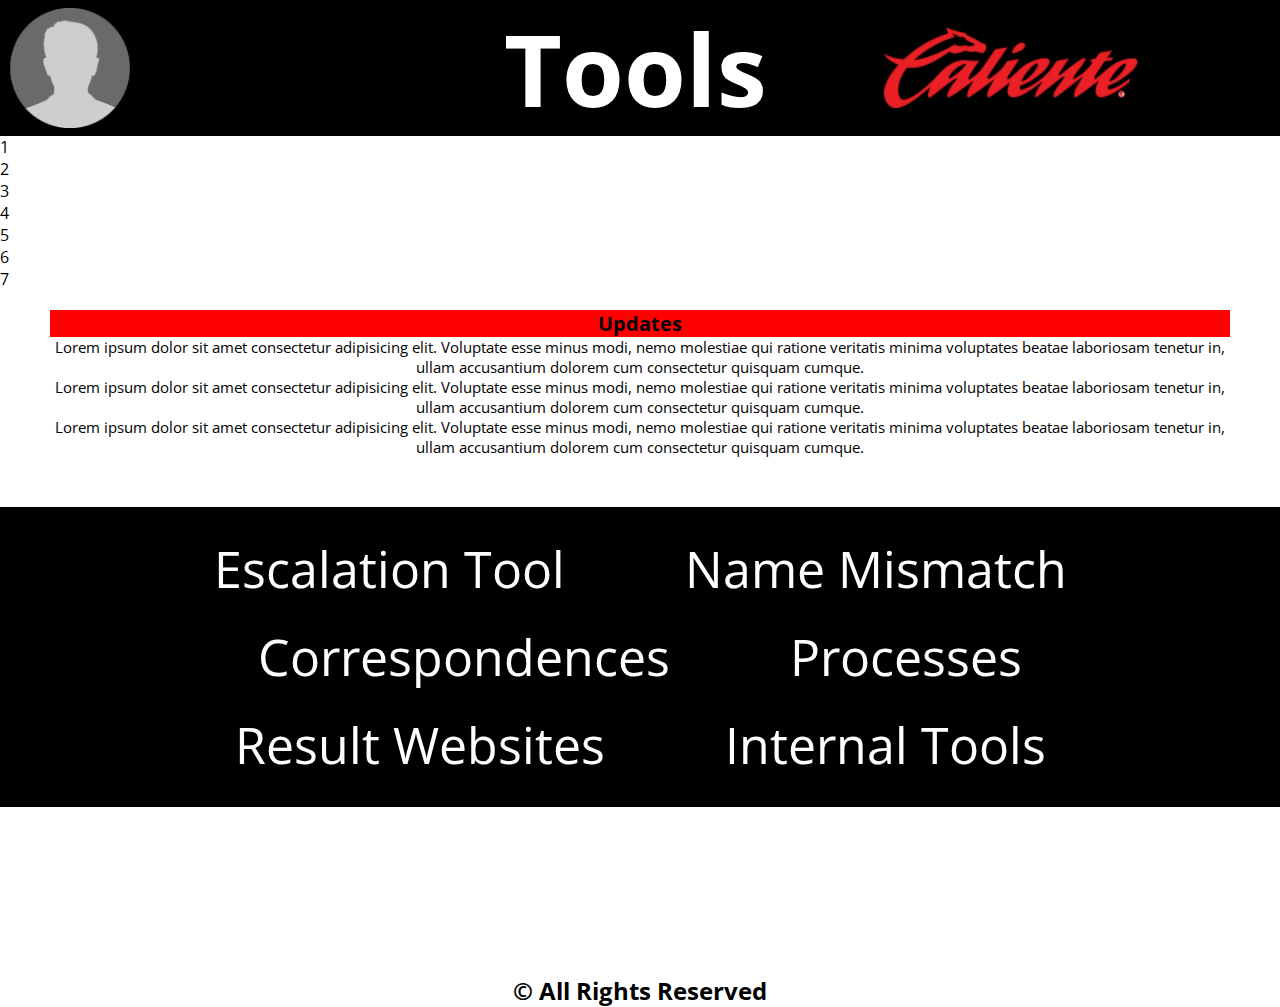
<file: index.html>
<!DOCTYPE html>
<html lang="en">

<head>
    <meta charset="UTF-8">
    <meta http-equiv="X-UA-Compatible" content="IE=edge">
    <meta name="viewport" content="width=device-width, initial-scale=1.0">
    <!-- Link a css -->
    <link rel="stylesheet" href="css/style.css">
    <title>Tools</title>
</head>

<body>
    <header>

        <img src="./img/pngkit_placeholder-png_3499601.png" alt="" class="profile">
        <h1>
            Tools
        </h1>
        <img src="./img/desktop_header_logo.png" alt="" class="logo">

    </header>

    <section>
        <div>1</div>
        <div>2</div>
        <div>3</div>
        <div>4</div>
        <div>5</div>
        <div>6</div>
        <div>7</div>
    </section>

    <main>
        <section class="news">
            <div>
                <p class="updatesTitle">Updates</p>


                <p> Lorem ipsum dolor sit amet consectetur adipisicing elit. Voluptate esse minus modi, nemo molestiae
                    qui ratione veritatis minima voluptates beatae laboriosam tenetur in, ullam accusantium dolorem cum
                    consectetur quisquam cumque.</p>
                <p> Lorem ipsum dolor sit amet consectetur adipisicing elit. Voluptate esse minus modi, nemo molestiae
                    qui ratione veritatis minima voluptates beatae laboriosam tenetur in, ullam accusantium dolorem cum
                    consectetur quisquam cumque.</p>
                <p> Lorem ipsum dolor sit amet consectetur adipisicing elit. Voluptate esse minus modi, nemo molestiae
                    qui ratione veritatis minima voluptates beatae laboriosam tenetur in, ullam accusantium dolorem cum
                    consectetur quisquam cumque.</p>
            </div>
        </section>
        <nav>
            <ul class="menuUno">
                <li><a href="./pages/escalationtool.html"> Escalation Tool </a></li>
                <li><a href="./pages/namemismatch.html"> Name Mismatch </a></li>
                <li><a href="./pages/correspondences.html"> Correspondences</a></li>

                <li><a href="./pages/processes.html"> Processes </a></li>
                <li><a href="./pages/resultwebsites.html"> Result Websites </a></li>
                <li><a href="./pages/internaltools.html"> Internal Tools </a></li>
            </ul>
        </nav>    


            <footer>
                <h2 class="copy">
                    &copy; All Rights Reserved
                </h2>
            </footer>

</body>

</html>
</file>
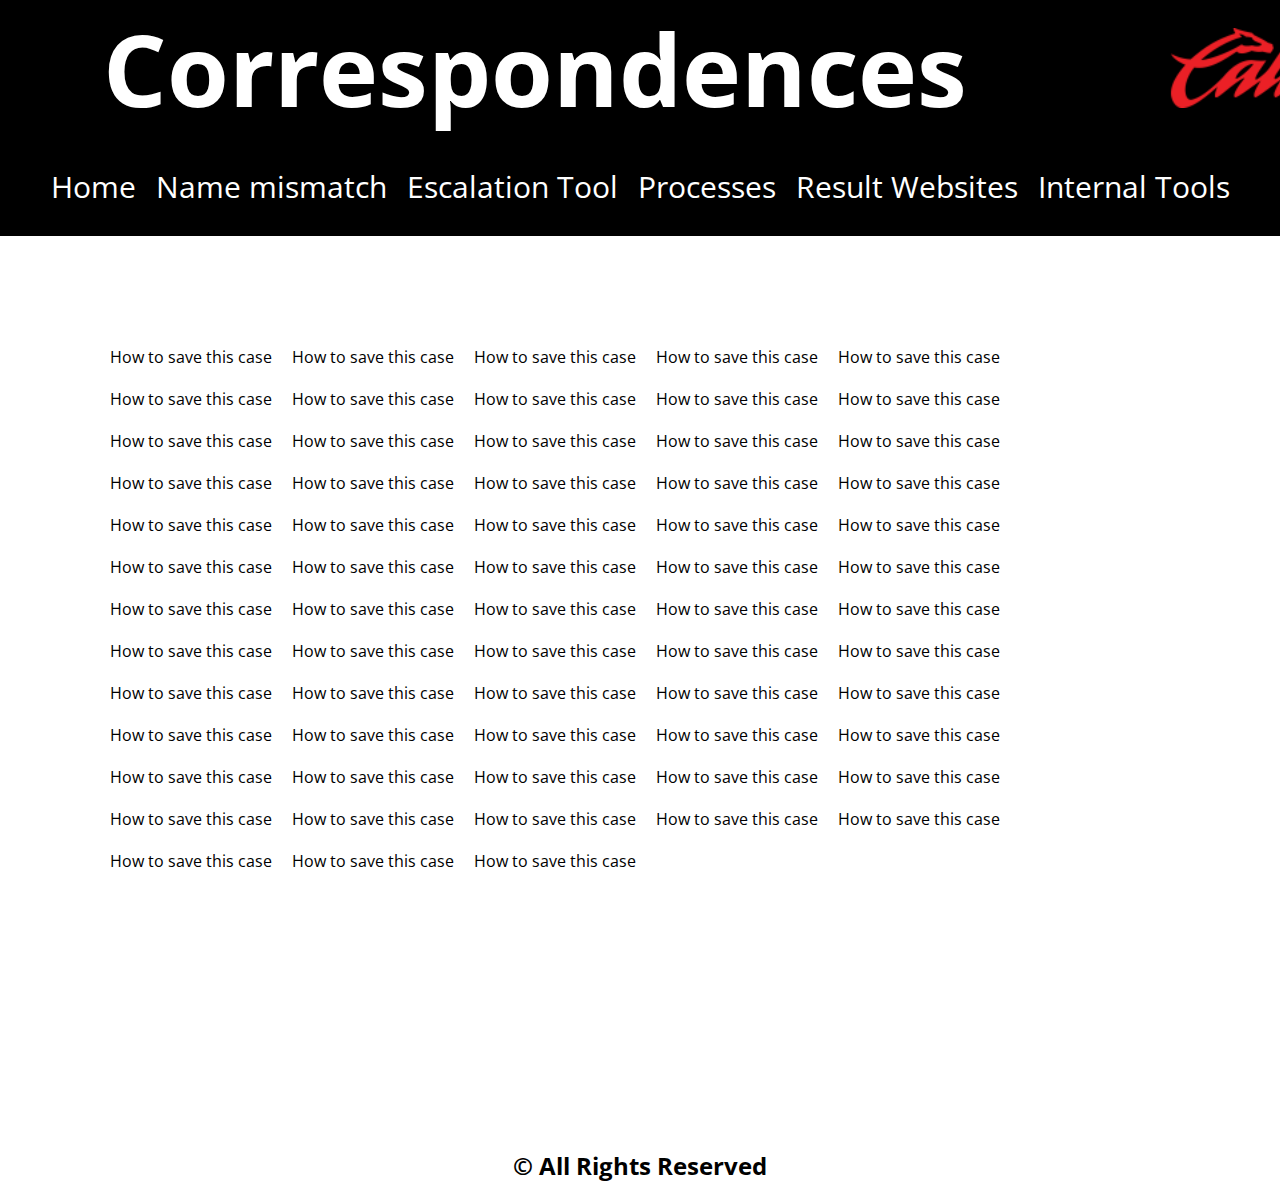
<file: pages/correspondences.html>
<!DOCTYPE html>
<html lang="en">

<head>
    <meta charset="UTF-8">
    <meta http-equiv="X-UA-Compatible" content="IE=edge">
    <meta name="viewport" content="width=device-width, initial-scale=1.0">
    <!-- Link cc -->
    <link rel="stylesheet" href="../css/style.css">
    <title> Correspondences </title>
</head>

<body>
    <header class="encabezadoPC">
        <div class="tituloPC"><img src="../img/pngkit_placeholder-png_3499601.png" alt="" class="profilePC">
            <h1 class="PC"> Correspondences </h1>
            <img src="../img/desktop_header_logo.png" alt="" class="logoPC">
        </div>
        <nav class="navPC">
            <ul class="menuPC">
                <li><a href="../index.html"> Home </a></li>
                <li><a href="namemismatch.html"> Name mismatch </a></li>
                <li><a href="escalationtool.html"> Escalation Tool </a></li>
                <li><a href="processes.html"> Processes </a></li>
                <li><a href="resultwebsites.html"> Result Websites </a></li>
                <li><a href="internaltools.html"> Internal Tools </a></li>
            </ul>
        </nav>
    </header>

    <main>
        <ul class="savePC">
            <li> How to save this case </li>
            <li> How to save this case </li>
            <li> How to save this case </li>
            <li> How to save this case </li>
            <li> How to save this case </li>
            <li> How to save this case </li>
            <li> How to save this case </li>
            <li> How to save this case </li>
            <li> How to save this case </li>
            <li> How to save this case </li>
            <li> How to save this case </li>
            <li> How to save this case </li>
            <li> How to save this case </li>
            <li> How to save this case </li>
            <li> How to save this case </li>
            <li> How to save this case </li>
            <li> How to save this case </li>
            <li> How to save this case </li>
            <li> How to save this case </li>
            <li> How to save this case </li>
            <li> How to save this case </li>
            <li> How to save this case </li>
            <li> How to save this case </li>
            <li> How to save this case </li>
            <li> How to save this case </li>
            <li> How to save this case </li>
            <li> How to save this case </li>
            <li> How to save this case </li>
            <li> How to save this case </li>
            <li> How to save this case </li>
            <li> How to save this case </li>
            <li> How to save this case </li>
            <li> How to save this case </li>
            <li> How to save this case </li>
            <li> How to save this case </li>
            <li> How to save this case </li>
            <li> How to save this case </li>
            <li> How to save this case </li>
            <li> How to save this case </li>
            <li> How to save this case </li>
            <li> How to save this case </li>
            <li> How to save this case </li>
            <li> How to save this case </li>
            <li> How to save this case </li>
            <li> How to save this case </li>
            <li> How to save this case </li>
            <li> How to save this case </li>
            <li> How to save this case </li>
            <li> How to save this case </li>
            <li> How to save this case </li>
            <li> How to save this case </li>
            <li> How to save this case </li>
            <li> How to save this case </li>
            <li> How to save this case </li>
            <li> How to save this case </li>
            <li> How to save this case </li>
            <li> How to save this case </li>
            <li> How to save this case </li>
            <li> How to save this case </li>
            <li> How to save this case </li>
            <li> How to save this case </li>
            <li> How to save this case </li>
            <li> How to save this case </li>
        </ul>
    </main>
    <footer>
        <h2>
            &copy; All Rights Reserved
        </h2>
    </footer>

</body>

</html>
</file>
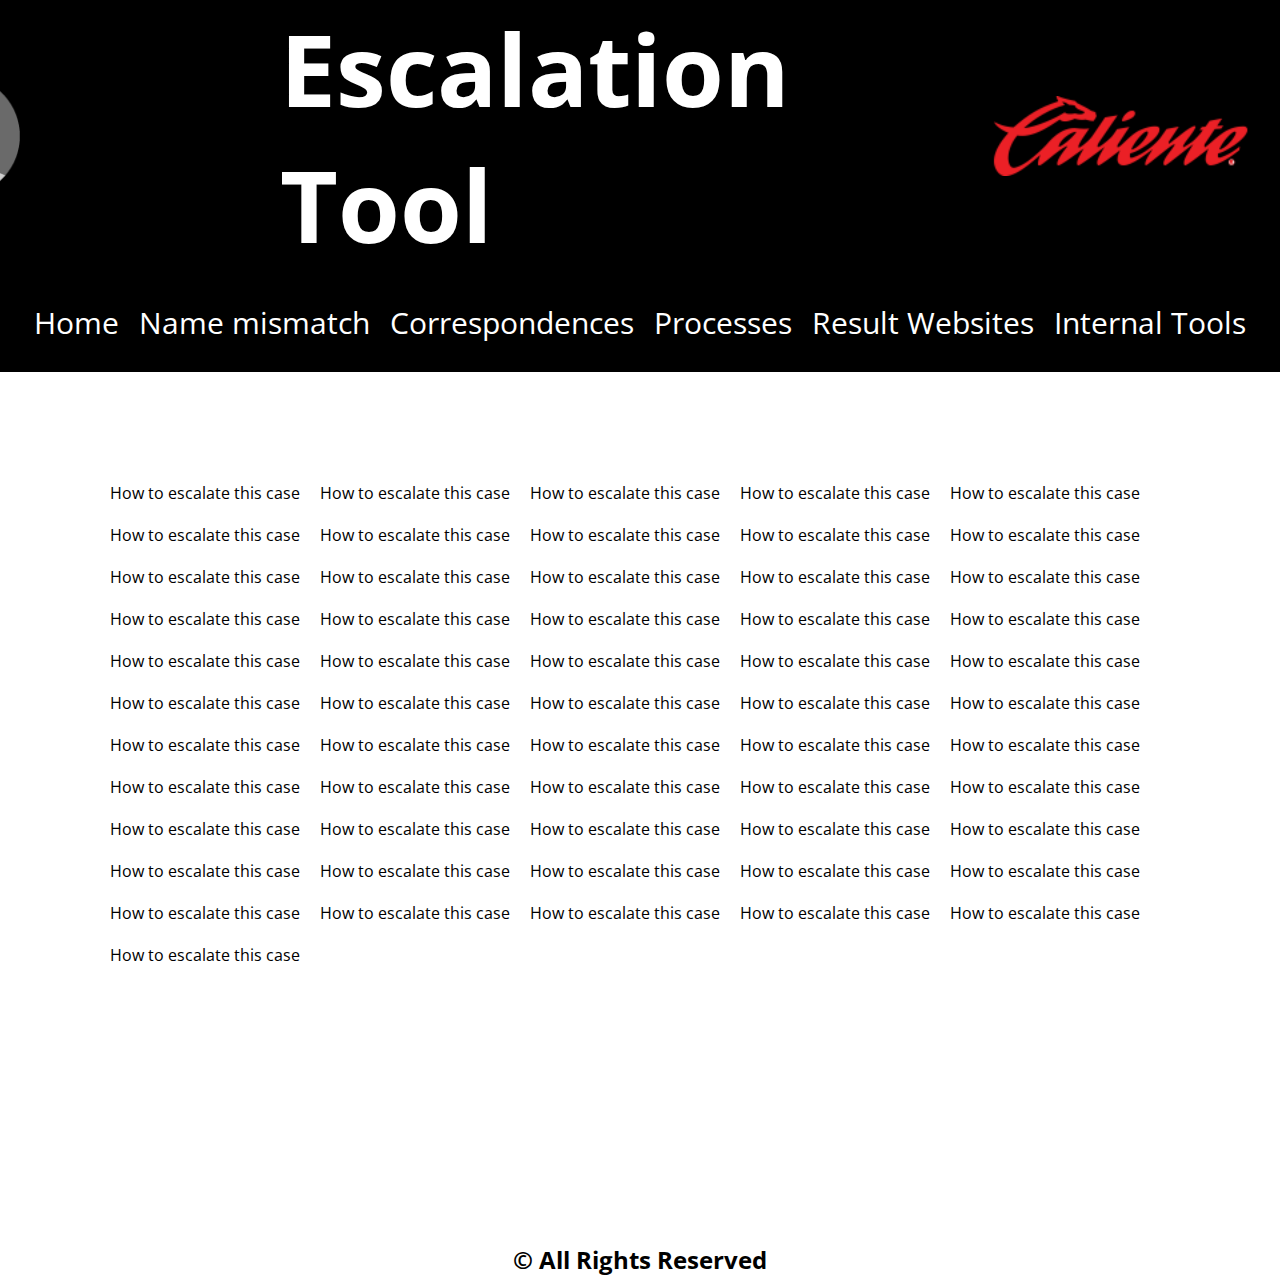
<file: pages/escalationtool.html>
<!DOCTYPE html>
<html lang="en">
<head>
    <meta charset="UTF-8">
    <meta http-equiv="X-UA-Compatible" content="IE=edge">
    <meta name="viewport" content="width=device-width, initial-scale=1.0">
    <!-- Link cc -->
    <link rel="stylesheet" href="../css/style.css">
    <title>Escalation Tool</title>
</head>
<body>
    <header class="tituloEscalationsTool">
        <div class="encabezadoET"><img src="../img/pngkit_placeholder-png_3499601.png" alt="" class="profileET">
        <h1 class="ET">Escalation Tool</h1>
        <img src="../img/desktop_header_logo.png" alt="" class="logoET"></div>
        <nav class="navET">
            <ul class="menuET">
                <li><a href="../index.html"> Home </a></li>
                <li><a href="namemismatch.html"> Name mismatch </a></li>
                <li><a href="correspondences.html"> Correspondences </a></li>
                <li><a href="processes.html"> Processes </a></li>
                <li><a href="resultwebsites.html"> Result Websites </a></li>
                <li><a href="internaltools.html"> Internal Tools </a></li>
            </ul>
        </nav>
    </header>
    <main>
        <ul class="casosET">
            <li> How to escalate this case </li>
            <li> How to escalate this case </li>
            <li> How to escalate this case </li>
            <li> How to escalate this case </li>
            <li> How to escalate this case </li>
            <li> How to escalate this case </li>
            <li> How to escalate this case </li>
            <li> How to escalate this case </li>
            <li> How to escalate this case </li>
            <li> How to escalate this case </li>
            <li> How to escalate this case </li>
            <li> How to escalate this case </li>
            <li> How to escalate this case </li>
            <li> How to escalate this case </li>
            <li> How to escalate this case </li>
            <li> How to escalate this case </li>
            <li> How to escalate this case </li>
            <li> How to escalate this case </li>
            <li> How to escalate this case </li>
            <li> How to escalate this case </li>
            <li> How to escalate this case </li>
            <li> How to escalate this case </li>
            <li> How to escalate this case </li>
            <li> How to escalate this case </li>
            <li> How to escalate this case </li>
            <li> How to escalate this case </li>
            <li> How to escalate this case </li>
            <li> How to escalate this case </li>
            <li> How to escalate this case </li>
            <li> How to escalate this case </li>
            <li> How to escalate this case </li>
            <li> How to escalate this case </li>
            <li> How to escalate this case </li>
            <li> How to escalate this case </li>
            <li> How to escalate this case </li>
            <li> How to escalate this case </li>
            <li> How to escalate this case </li>
            <li> How to escalate this case </li>
            <li> How to escalate this case </li>
            <li> How to escalate this case </li>
            <li> How to escalate this case </li>
            <li> How to escalate this case </li>
            <li> How to escalate this case </li>
            <li> How to escalate this case </li>
            <li> How to escalate this case </li>
            <li> How to escalate this case </li>
            <li> How to escalate this case </li>
            <li> How to escalate this case </li>
            <li> How to escalate this case </li>
            <li> How to escalate this case </li>
            <li> How to escalate this case </li>
            <li> How to escalate this case </li>
            <li> How to escalate this case </li>
            <li> How to escalate this case </li>
            <li> How to escalate this case </li>
            <li> How to escalate this case </li>
            
        </ul>
    </main>

    <footer>
        <h2>
            &copy; All Rights Reserved
        </h2>
    </footer>
    
</body>
</html>
</file>
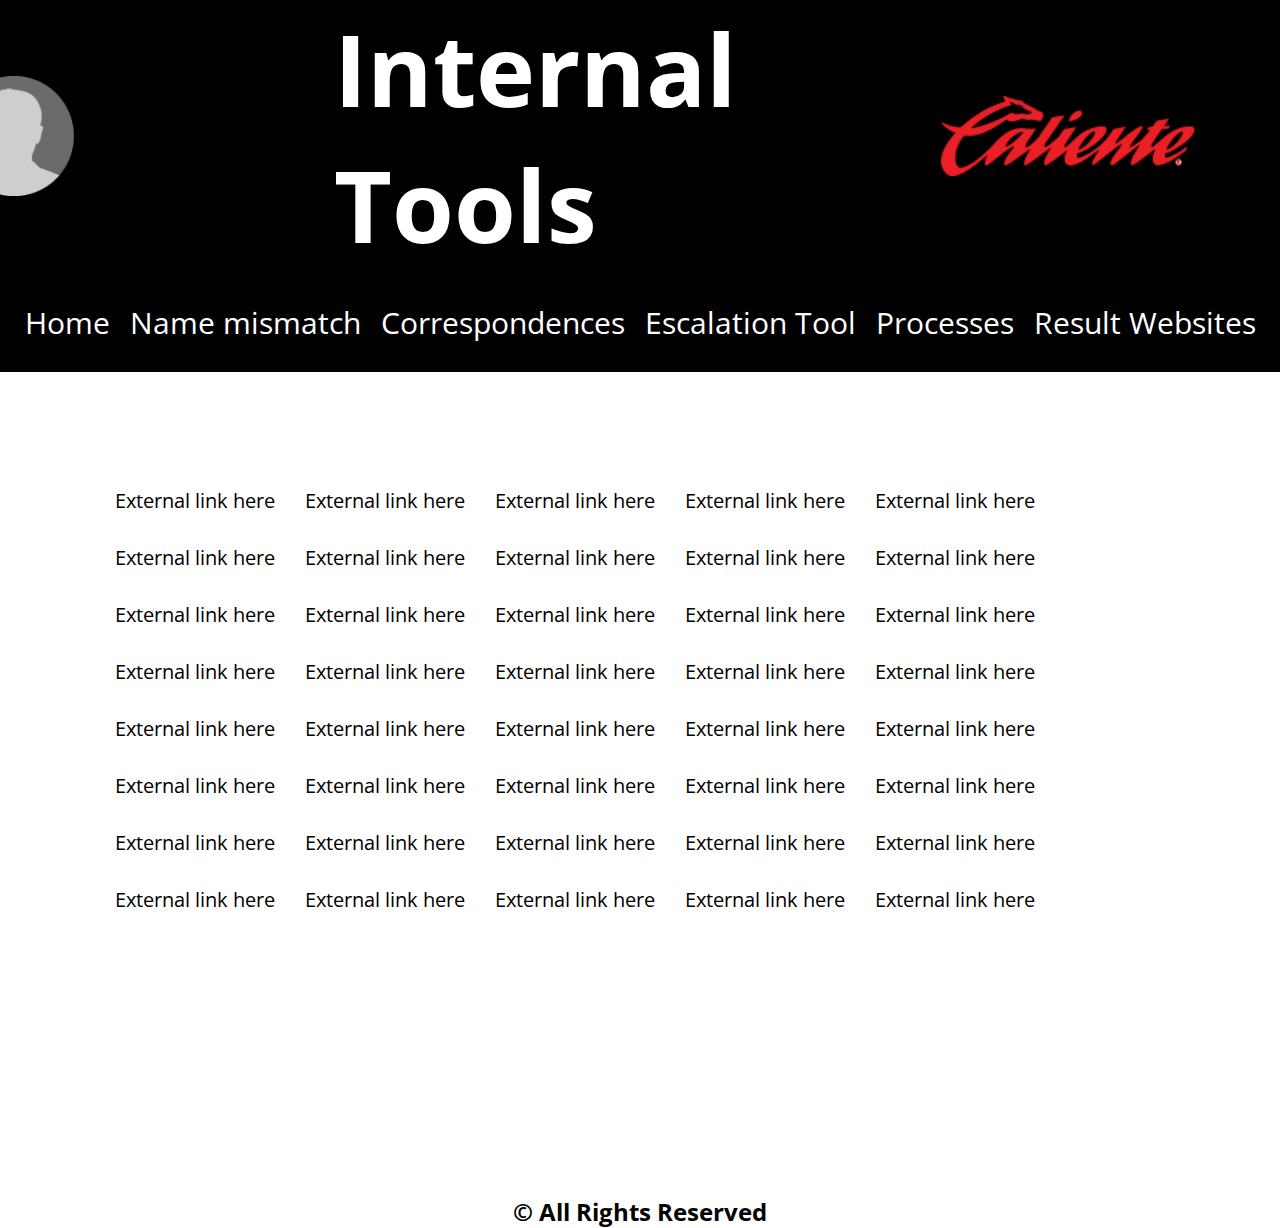
<file: pages/internaltools.html>
<!DOCTYPE html>
<html lang="en">

<head>
    <meta charset="UTF-8">
    <meta http-equiv="X-UA-Compatible" content="IE=edge">
    <meta name="viewport" content="width=device-width, initial-scale=1.0">
    <!-- Link cc -->
    <link rel="stylesheet" href="../css/style.css">
    <title>Internal Tools</title>
</head>

<body>

    <header class="encabezadoIT">
        <div class="tituloIT"><img src="../img/pngkit_placeholder-png_3499601.png" alt="" class="profileIT">
            <h1 class="IT"> Internal Tools </h1>
            <img src="../img/desktop_header_logo.png" alt="" class="logoIT">
        </div>
        <nav class="navIT">
            <ul class="menuIT">
                <li><a href="../index.html"> Home </a></li>
                <li><a href="namemismatch.html"> Name mismatch </a></li>
                <li><a href="correspondences.html"> Correspondences </a></li>
                <li><a href="escalationtool.html"> Escalation Tool </a></li>
                <li><a href="processes.html"> Processes </a></li>
                <li><a href="resultwebsites.html"> Result Websites </a></li>
            </ul>
        </nav>
    </header>

    <main class="ElinksIT">
        <div> External link here </div>
        <div> External link here </div>
        <div> External link here </div>
        <div> External link here </div>
        <div> External link here </div>
        <div> External link here </div>
        <div> External link here </div>
        <div> External link here </div>
        <div> External link here </div>
        <div> External link here </div>
        <div> External link here </div>
        <div> External link here </div>
        <div> External link here </div>
        <div> External link here </div>
        <div> External link here </div>
        <div> External link here </div>
        <div> External link here </div>
        <div> External link here </div>
        <div> External link here </div>
        <div> External link here </div>
        <div> External link here </div>
        <div> External link here </div>
        <div> External link here </div>
        <div> External link here </div>
        <div> External link here </div>
        <div> External link here </div>
        <div> External link here </div>
        <div> External link here </div>
        <div> External link here </div>
        <div> External link here </div>
        <div> External link here </div>
        <div> External link here </div>
        <div> External link here </div>
        <div> External link here </div>
        <div> External link here </div>
        <div> External link here </div>
        <div> External link here </div>
        <div> External link here </div>
        <div> External link here </div>
        <div> External link here </div>


    </main>

    <footer>
        <h2>
            &copy; All Rights Reserved
        </h2>
    </footer>

</body>

</html>
</file>
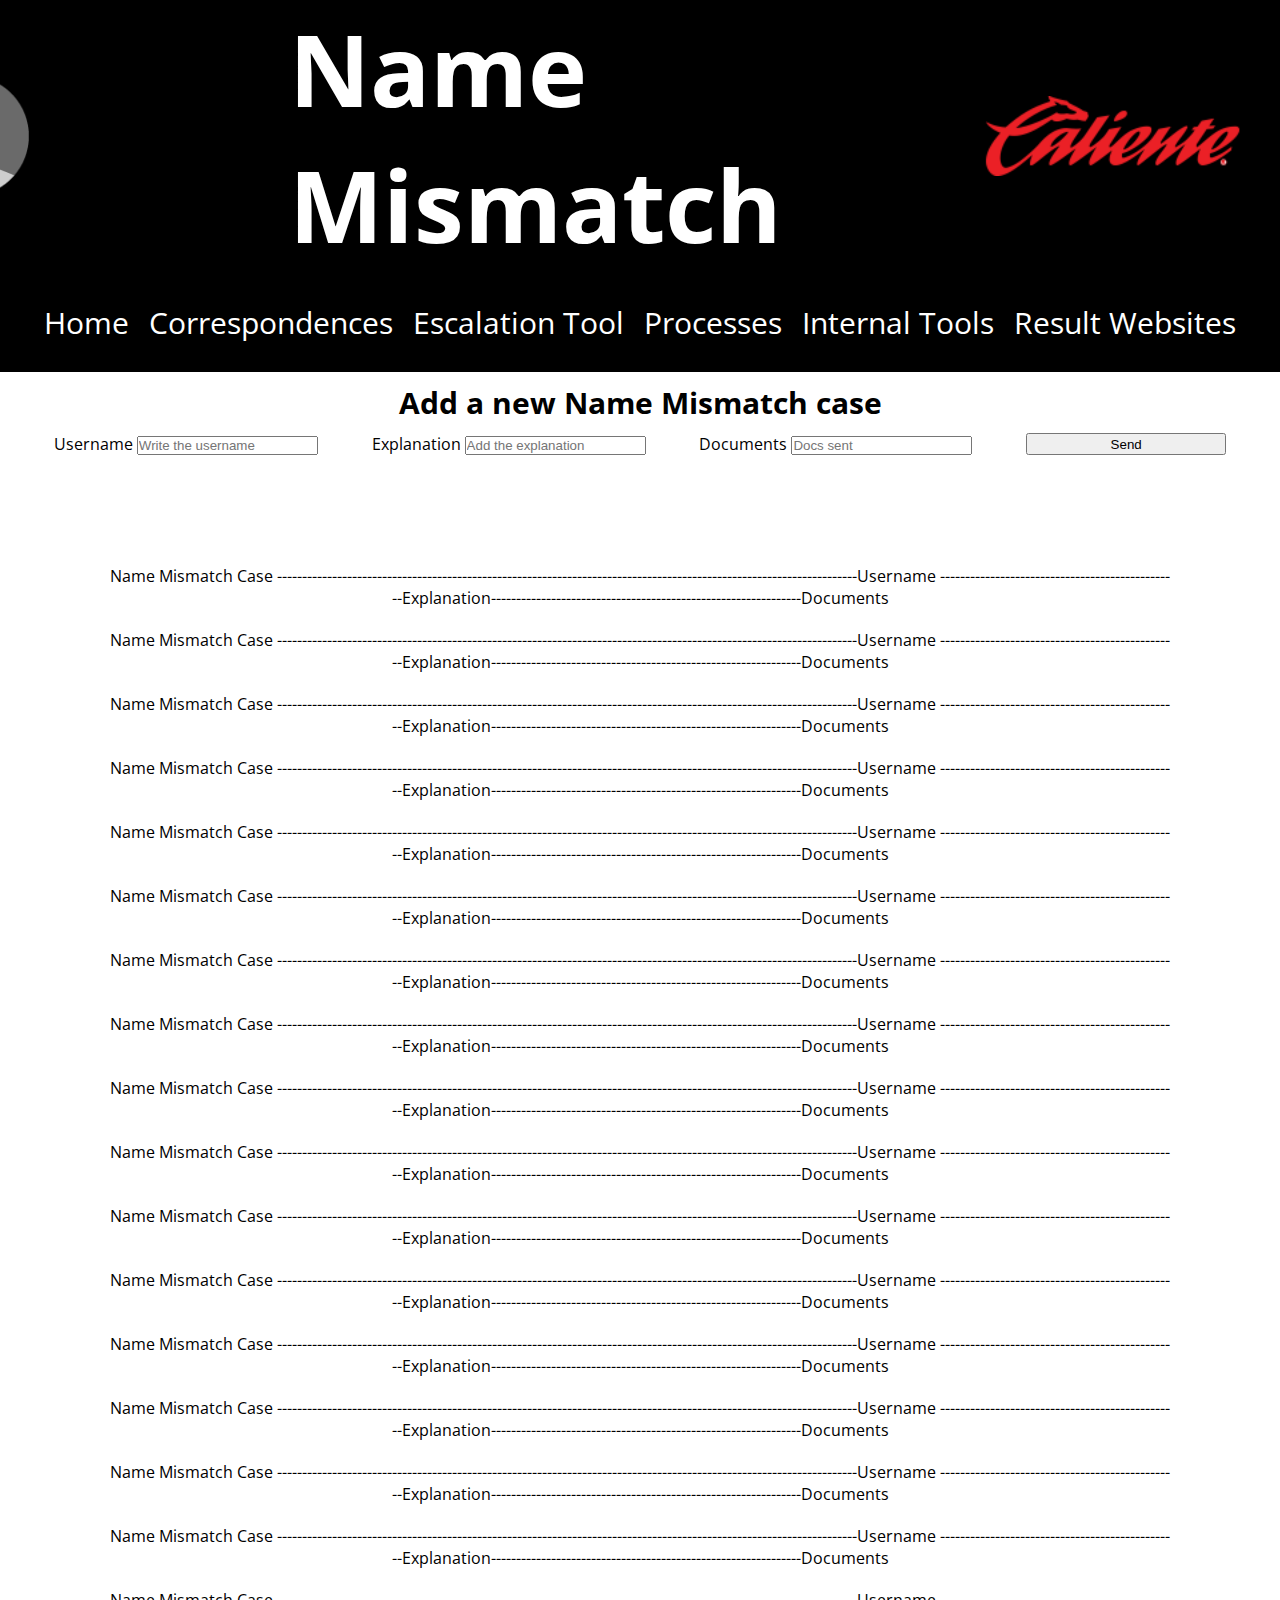
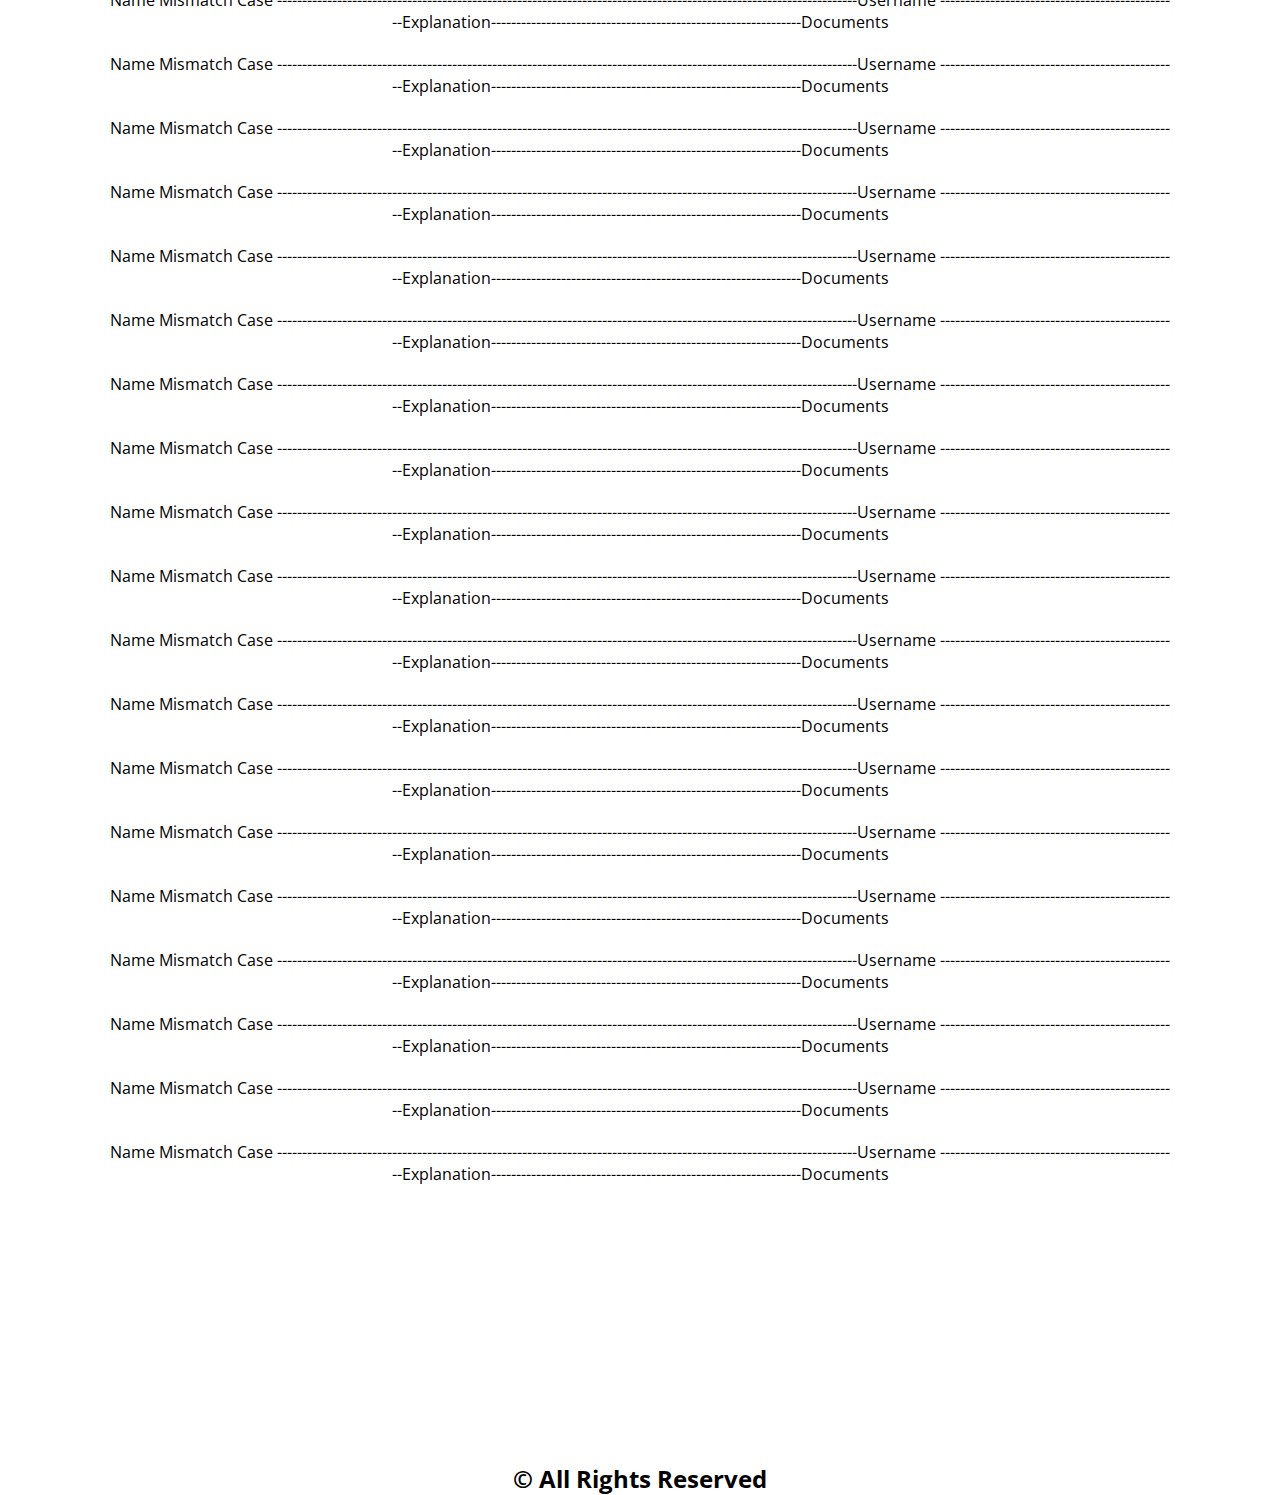
<file: pages/namemismatch.html>
<!DOCTYPE html>
<html lang="en">

<head>
    <meta charset="UTF-8">
    <meta http-equiv="X-UA-Compatible" content="IE=edge">
    <meta name="viewport" content="width=device-width, initial-scale=1.0">
    <!-- Link cc -->
    <link rel="stylesheet" href="../css/style.css">
    <title>Name Mismatch</title>
</head>

<body>
    <header class="encabezadoNM">
        <div class="tituloNM"><img src="../img/pngkit_placeholder-png_3499601.png" alt="" class="profileNM">
            <h1 class="NM">Name Mismatch </h1>
            <img src="../img/desktop_header_logo.png" alt="" class="logoNM">
        </div>
        <nav class="navNM">

            <ul class="menuNM">
                <li><a href="../index.html"> Home </a></li>
                <li><a href="correspondences.html"> Correspondences </a></li>
                <li><a href="escalationtool.html"> Escalation Tool </a></li>
                <li><a href="processes.html"> Processes </a></li>
                <li><a href="internaltools.html"> Internal Tools </a></li>
                <li><a href="resultwebsites.html"> Result Websites </a></li>
            </ul>
        </nav>
    </header>

    <main>
        <form action="casesNM">
            <fieldset class="addingCases">
                <legend class="centerField">Add a new Name Mismatch case </legend>
                <div>
                    <label for="username"> Username</label>
                    <input type="text" name="username" placeholder="Write the username">
                </div>
                <div>
                    <label for="explanation"> Explanation </label>
                    <input type="text" name="explanation" placeholder="Add the explanation">
                </div>
                <div>
                    <label for="documentos"> Documents </label>
                    <input type="text" name="documents" placeholder="Docs sent">
                </div>
                <input type="submit" value="Send" class="boton">
            </fieldset>
        </form>
    </main>

    <section>
        <ul class="casosNM">
            
            <li> Name Mismatch Case --------------------------------------------------------------------------------------------------------------------Username ------------------------------------------------Explanation--------------------------------------------------------------Documents  </li>
            <li> Name Mismatch Case --------------------------------------------------------------------------------------------------------------------Username ------------------------------------------------Explanation--------------------------------------------------------------Documents  </li>
            <li> Name Mismatch Case --------------------------------------------------------------------------------------------------------------------Username ------------------------------------------------Explanation--------------------------------------------------------------Documents  </li>
            <li> Name Mismatch Case --------------------------------------------------------------------------------------------------------------------Username ------------------------------------------------Explanation--------------------------------------------------------------Documents  </li>
            <li> Name Mismatch Case --------------------------------------------------------------------------------------------------------------------Username ------------------------------------------------Explanation--------------------------------------------------------------Documents  </li>
            <li> Name Mismatch Case --------------------------------------------------------------------------------------------------------------------Username ------------------------------------------------Explanation--------------------------------------------------------------Documents  </li>
            <li> Name Mismatch Case --------------------------------------------------------------------------------------------------------------------Username ------------------------------------------------Explanation--------------------------------------------------------------Documents  </li>
            <li> Name Mismatch Case --------------------------------------------------------------------------------------------------------------------Username ------------------------------------------------Explanation--------------------------------------------------------------Documents  </li>
            <li> Name Mismatch Case --------------------------------------------------------------------------------------------------------------------Username ------------------------------------------------Explanation--------------------------------------------------------------Documents  </li>
            <li> Name Mismatch Case --------------------------------------------------------------------------------------------------------------------Username ------------------------------------------------Explanation--------------------------------------------------------------Documents  </li>
            <li> Name Mismatch Case --------------------------------------------------------------------------------------------------------------------Username ------------------------------------------------Explanation--------------------------------------------------------------Documents  </li>
            <li> Name Mismatch Case --------------------------------------------------------------------------------------------------------------------Username ------------------------------------------------Explanation--------------------------------------------------------------Documents  </li>
            <li> Name Mismatch Case --------------------------------------------------------------------------------------------------------------------Username ------------------------------------------------Explanation--------------------------------------------------------------Documents  </li>
            <li> Name Mismatch Case --------------------------------------------------------------------------------------------------------------------Username ------------------------------------------------Explanation--------------------------------------------------------------Documents  </li>
            <li> Name Mismatch Case --------------------------------------------------------------------------------------------------------------------Username ------------------------------------------------Explanation--------------------------------------------------------------Documents  </li>
            <li> Name Mismatch Case --------------------------------------------------------------------------------------------------------------------Username ------------------------------------------------Explanation--------------------------------------------------------------Documents  </li>
            <li> Name Mismatch Case --------------------------------------------------------------------------------------------------------------------Username ------------------------------------------------Explanation--------------------------------------------------------------Documents  </li>
            <li> Name Mismatch Case --------------------------------------------------------------------------------------------------------------------Username ------------------------------------------------Explanation--------------------------------------------------------------Documents  </li>
            <li> Name Mismatch Case --------------------------------------------------------------------------------------------------------------------Username ------------------------------------------------Explanation--------------------------------------------------------------Documents  </li>
            <li> Name Mismatch Case --------------------------------------------------------------------------------------------------------------------Username ------------------------------------------------Explanation--------------------------------------------------------------Documents  </li>
            <li> Name Mismatch Case --------------------------------------------------------------------------------------------------------------------Username ------------------------------------------------Explanation--------------------------------------------------------------Documents  </li>
            <li> Name Mismatch Case --------------------------------------------------------------------------------------------------------------------Username ------------------------------------------------Explanation--------------------------------------------------------------Documents  </li>
            <li> Name Mismatch Case --------------------------------------------------------------------------------------------------------------------Username ------------------------------------------------Explanation--------------------------------------------------------------Documents  </li>
            <li> Name Mismatch Case --------------------------------------------------------------------------------------------------------------------Username ------------------------------------------------Explanation--------------------------------------------------------------Documents  </li>
            <li> Name Mismatch Case --------------------------------------------------------------------------------------------------------------------Username ------------------------------------------------Explanation--------------------------------------------------------------Documents  </li>
            <li> Name Mismatch Case --------------------------------------------------------------------------------------------------------------------Username ------------------------------------------------Explanation--------------------------------------------------------------Documents  </li>
            <li> Name Mismatch Case --------------------------------------------------------------------------------------------------------------------Username ------------------------------------------------Explanation--------------------------------------------------------------Documents  </li>
            <li> Name Mismatch Case --------------------------------------------------------------------------------------------------------------------Username ------------------------------------------------Explanation--------------------------------------------------------------Documents  </li>
            <li> Name Mismatch Case --------------------------------------------------------------------------------------------------------------------Username ------------------------------------------------Explanation--------------------------------------------------------------Documents  </li>
            <li> Name Mismatch Case --------------------------------------------------------------------------------------------------------------------Username ------------------------------------------------Explanation--------------------------------------------------------------Documents  </li>
            <li> Name Mismatch Case --------------------------------------------------------------------------------------------------------------------Username ------------------------------------------------Explanation--------------------------------------------------------------Documents  </li>
            <li> Name Mismatch Case --------------------------------------------------------------------------------------------------------------------Username ------------------------------------------------Explanation--------------------------------------------------------------Documents  </li>
            <li> Name Mismatch Case --------------------------------------------------------------------------------------------------------------------Username ------------------------------------------------Explanation--------------------------------------------------------------Documents  </li>
            <li> Name Mismatch Case --------------------------------------------------------------------------------------------------------------------Username ------------------------------------------------Explanation--------------------------------------------------------------Documents  </li>
            <li> Name Mismatch Case --------------------------------------------------------------------------------------------------------------------Username ------------------------------------------------Explanation--------------------------------------------------------------Documents  </li>
            
        </ul>  </section>


    <footer>
        <h2>
            &copy; All Rights Reserved
        </h2>
    </footer>

</body>

</html>
</file>
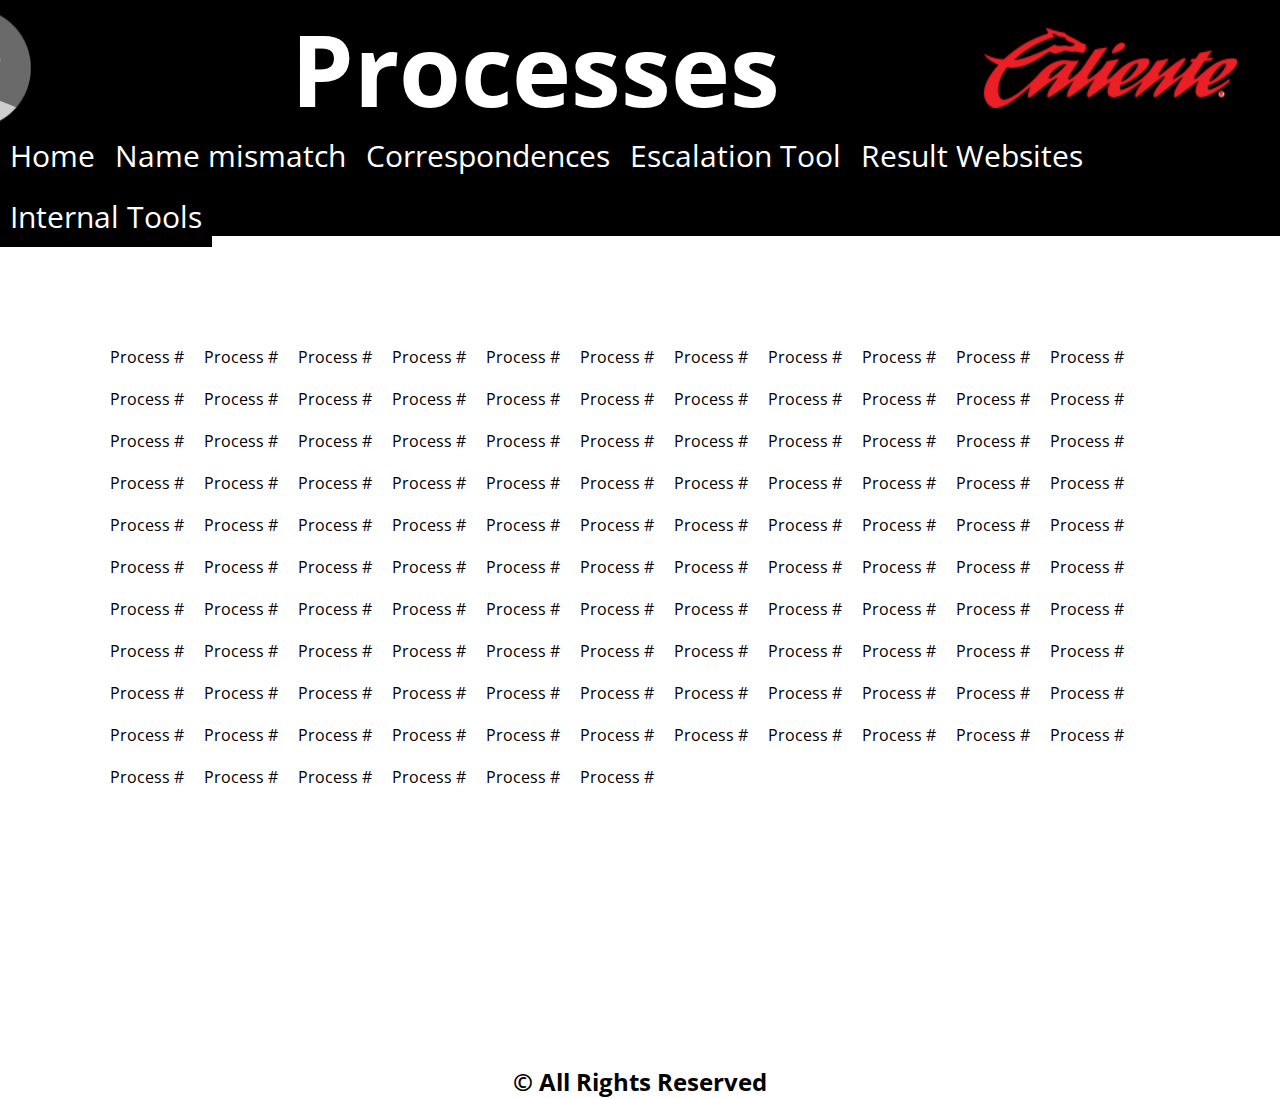
<file: pages/processes.html>
<!DOCTYPE html>
<html lang="en">

<head>
    <meta charset="UTF-8">
    <meta http-equiv="X-UA-Compatible" content="IE=edge">
    <meta name="viewport" content="width=device-width, initial-scale=1.0">
    <!-- Link cc -->
    <link rel="stylesheet" href="../css/style.css">
    <title>Processes</title>
</head>

<body>
    <header class="tituloPro">
        <div class="encabezadoPro">
            <img src="../img/pngkit_placeholder-png_3499601.png" alt="" class="profilePro">
            <h1>Processes</h1>
            <img src="../img/desktop_header_logo.png" alt="" class="logoPro">
        </div>

        </div>
        <nav class="menuPro">
            <ul class="navPro">
                <li><a href="../index.html"> Home </a></li>
                <li><a href="namemismatch.html"> Name mismatch </a></li>
                <li><a href="correspondences.html"> Correspondences </a></li>
                <li><a href="escalationtool.html"> Escalation Tool </a></li>
                <li><a href="resultwebsites.html"> Result Websites </a></li>
                <li><a href="internaltools.html"> Internal Tools </a></li>
            </ul>
        </nav>
    </header>
    <main>
        <div class="casosPro">
            <li>Process # </li>
            <li>Process # </li>
            <li>Process # </li>
            <li>Process # </li>
            <li>Process # </li>
            <li>Process # </li>
            <li>Process # </li>
            <li>Process # </li>
            <li>Process # </li>
            <li>Process # </li>
            <li>Process # </li>
            <li>Process # </li>
            <li>Process # </li>
            <li>Process # </li>
            <li>Process # </li>
            <li>Process # </li>
            <li>Process # </li>
            <li>Process # </li>
            <li>Process # </li>
            <li>Process # </li>
            <li>Process # </li>
            <li>Process # </li>
            <li>Process # </li>
            <li>Process # </li>
            <li>Process # </li>
            <li>Process # </li>
            <li>Process # </li>
            <li>Process # </li>
            <li>Process # </li>
            <li>Process # </li>
            <li>Process # </li>
            <li>Process # </li>
            <li>Process # </li>
            <li>Process # </li>
            <li>Process # </li>
            <li>Process # </li>
            <li>Process # </li>
            <li>Process # </li>
            <li>Process # </li>
            <li>Process # </li>
            <li>Process # </li>
            <li>Process # </li>
            <li>Process # </li>
            <li>Process # </li>
            <li>Process # </li>
            <li>Process # </li>
            <li>Process # </li>
            <li>Process # </li>
            <li>Process # </li>
            <li>Process # </li>
            <li>Process # </li>
            <li>Process # </li>
            <li>Process # </li>
            <li>Process # </li>
            <li>Process # </li>
            <li>Process # </li>
            <li>Process # </li>
            <li>Process # </li>
            <li>Process # </li>
            <li>Process # </li>
            <li>Process # </li>
            <li>Process # </li>
            <li>Process # </li>
            <li>Process # </li>
            <li>Process # </li>
            <li>Process # </li>
            <li>Process # </li>
            <li>Process # </li>
            <li>Process # </li>
            <li>Process # </li>
            <li>Process # </li>
            <li>Process # </li>
            <li>Process # </li>
            <li>Process # </li>
            <li>Process # </li>
            <li>Process # </li>
            <li>Process # </li>
            <li>Process # </li>
            <li>Process # </li>
            <li>Process # </li>
            <li>Process # </li>
            <li>Process # </li>
            <li>Process # </li>
            <li>Process # </li>
            <li>Process # </li>
            <li>Process # </li>
            <li>Process # </li>
            <li>Process # </li>
            <li>Process # </li>
            <li>Process # </li>
            <li>Process # </li>
            <li>Process # </li>
            <li>Process # </li>
            <li>Process # </li>
            <li>Process # </li>
            <li>Process # </li>
            <li>Process # </li>
            <li>Process # </li>
            <li>Process # </li>
            <li>Process # </li>
            <li>Process # </li>
            <li>Process # </li>
            <li>Process # </li>
            <li>Process # </li>
            <li>Process # </li>
            <li>Process # </li>
            <li>Process # </li>
            <li>Process # </li>
            <li>Process # </li>
            <li>Process # </li>
            <li>Process # </li>
            <li>Process # </li>
            <li>Process # </li>
            <li>Process # </li>
            <li>Process # </li>
            <li>Process # </li>
        </div>


    </main>


    <footer>
        <h2>
            &copy; All Rights Reserved
        </h2>
    </footer>

</body>

</html>
</file>
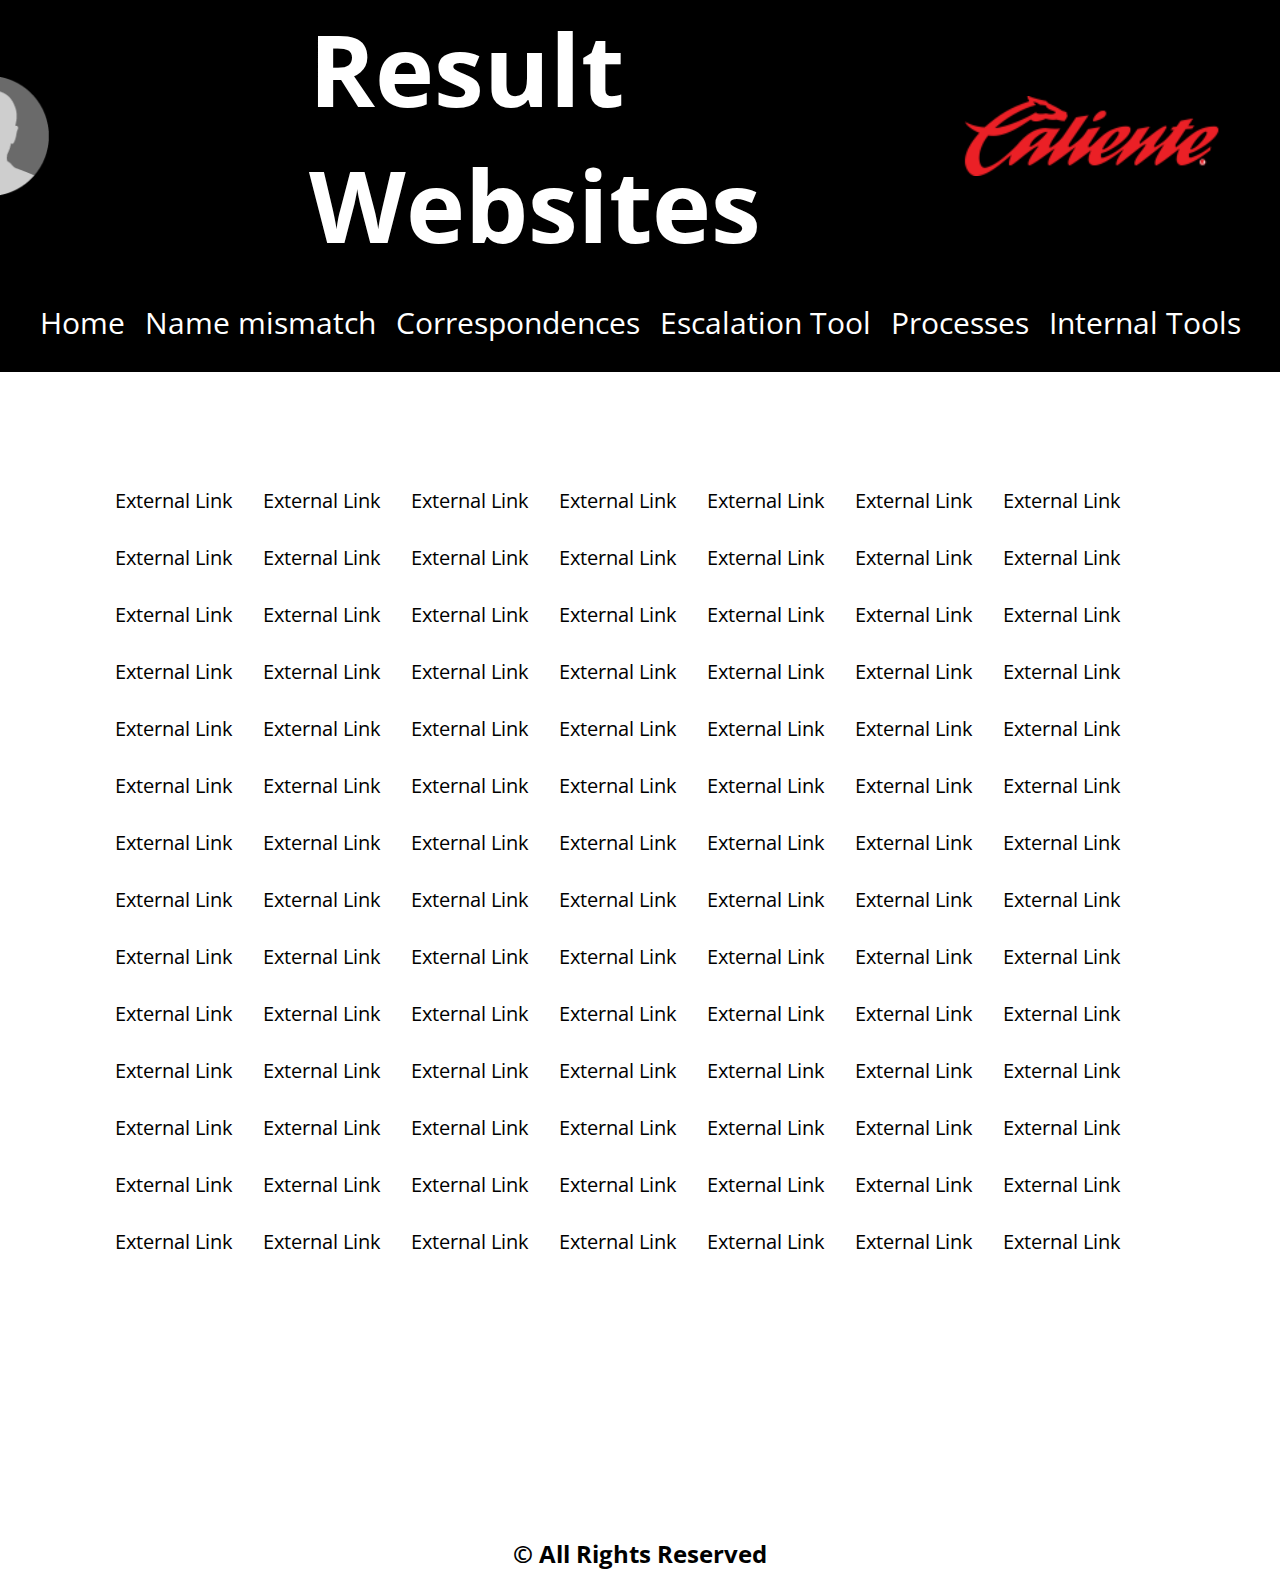
<file: pages/resultwebsites.html>
<!DOCTYPE html>
<html lang="en">

<head>
    <meta charset="UTF-8">
    <meta http-equiv="X-UA-Compatible" content="IE=edge">
    <meta name="viewport" content="width=device-width, initial-scale=1.0">
    <!-- Link cc -->
    <link rel="stylesheet" href="../css/style.css">
    <title>Results Websites</title>
</head>

<body>
    <header class="encabezadoRW">
        <div class="tituloRW"><img src="../img/pngkit_placeholder-png_3499601.png" alt="" class="profileRW">
            <h1 class="PC"> Result Websites </h1>
            <img src="../img/desktop_header_logo.png" alt="" class="logoRW">
        </div>
        
        <nav class="navRW">
            <ul class="menuRW">
                <li><a href="../index.html"> Home </a></li>
                <li><a href="namemismatch.html"> Name mismatch </a></li>
                <li><a href="correspondences.html"> Correspondences </a></li>
                <li><a href="escalationtool.html"> Escalation Tool </a></li>
                <li><a href="processes.html"> Processes </a></li>
                <li><a href="internaltools.html"> Internal Tools </a></li>
            </ul>
        </nav>
    </header>
    <main class="mainRW">
        <div class="ElinksRW">
            <li> External Link </li>
            <li> External Link </li>
            <li> External Link </li>
            <li> External Link </li>
            <li> External Link </li>
            <li> External Link </li>
            <li> External Link </li>
            <li> External Link </li>
            <li> External Link </li>
            <li> External Link </li>
            <li> External Link </li>
            <li> External Link </li>
            <li> External Link </li>
            <li> External Link </li>
            <li> External Link </li>
            <li> External Link </li>
            <li> External Link </li>
            <li> External Link </li>
            <li> External Link </li>
            <li> External Link </li>
            <li> External Link </li>
            <li> External Link </li>
            <li> External Link </li>
            <li> External Link </li>
            <li> External Link </li>
            <li> External Link </li>
            <li> External Link </li>
            <li> External Link </li>
            <li> External Link </li>
            <li> External Link </li>
            <li> External Link </li>
            <li> External Link </li>
            <li> External Link </li>
            <li> External Link </li>
            <li> External Link </li>
            <li> External Link </li>
            <li> External Link </li>
            <li> External Link </li>
            <li> External Link </li>
            <li> External Link </li>
            <li> External Link </li>
            <li> External Link </li>
            <li> External Link </li>
            <li> External Link </li>
            <li> External Link </li>
            <li> External Link </li>
            <li> External Link </li>
            <li> External Link </li>
            <li> External Link </li>
            <li> External Link </li>
            <li> External Link </li>
            <li> External Link </li>
            <li> External Link </li>
            <li> External Link </li>
            <li> External Link </li>
            <li> External Link </li>
            <li> External Link </li>
            <li> External Link </li>
            <li> External Link </li>
            <li> External Link </li>
            <li> External Link </li>
            <li> External Link </li>
            <li> External Link </li>
            <li> External Link </li>
            <li> External Link </li>
            <li> External Link </li>
            <li> External Link </li>
            <li> External Link </li>
            <li> External Link </li>
            <li> External Link </li>
            <li> External Link </li>
            <li> External Link </li>
            <li> External Link </li>
            <li> External Link </li>
            <li> External Link </li>
            <li> External Link </li>
            <li> External Link </li>
            <li> External Link </li>
            <li> External Link </li>
            <li> External Link </li>
            <li> External Link </li>
            <li> External Link </li>
            <li> External Link </li>
            <li> External Link </li>
            <li> External Link </li>
            <li> External Link </li>
            <li> External Link </li>
            <li> External Link </li>
            <li> External Link </li>
            <li> External Link </li>
            <li> External Link </li>
            <li> External Link </li>
            <li> External Link </li>
            <li> External Link </li>
            <li> External Link </li>
            <li> External Link </li>
            <li> External Link </li>
            <li> External Link </li>
        </div>
    </main>


    <footer>
        <h2>
            &copy; All Rights Reserved
        </h2>
    </footer>

</body>

</html>
</file>
<file: css/style.css>
@import url('https://fonts.googleapis.com/css2?family=Open+Sans:wght@300;400&family=Square+Peg&family=Water+Brush&display=swap');

* {
    padding: 0;
    margin: 0;
    box-sizing: border-box;
}

/* Font style*/

body {

    font-family: 'Open Sans', sans-serif;
}

header {
    background-color: black;
    display: flex;
    align-items: center;
    justify-content: space-between;
}

.profile {
    height: 120px;
    margin-left: 10px;
}

.logo {
    height: 80px;
}



/*Title style*/
header h1 {
    font-size: 100px;
    color: white;
    margin-left: 260px;
}


/* News on the main page*/


.news {
    padding: 20px 50px 50px 50px;
    text-align:center;
    background-color: white;
    font-size: 15px;
}

.updatesTitle{
    font-size: 20px;
    font-weight: bold;
    background-color: #FF0000;
    color: black;
   
}

.news ul p{
    margin: 20px;
}


/* estilos del menú*/


nav {
    height: 300px;
    background-color: black;
    display: flex;
    align-items: center;
    color: white;
}

nav ul{
    flex-wrap: wrap;
}

nav ul li a{
    text-decoration: none;
    margin: 50px;
    padding: 0px;
    color: white;
    font-size: 50px;
    background-color: black;
    
}


nav ul li {
    list-style-type: none;
    border: 10px solid black;
  
    justify-content: space-around;
    
    
}

.menuUno {
    margin: 50px;
    display: flex;
    justify-content: center;

}

.menuUno li a:hover {
    color: #950101;
    font-weight: bolder;
}


footer {
    height: 200px;
    display: flex;
    flex-direction: column;
    align-items: center;
    justify-content: end;
    
}


/* ESTILOS DE ESCALATION TOOL */
/* ESTILOS DE ESCALATION TOOL */
/* ESTILOS DE ESCALATION TOOL */
/* ESTILOS DE ESCALATION TOOL */

.tituloEscalationsTool{
    display: flex;
    flex-direction: column;
}

.encabezadoET{
    display: flex;
    justify-content: space-evenly;
    align-items: center;
}

.profileET{
    height: 120px;
    margin-left: 10px;
}

.logoET {
    height: 80px;
    margin-left: 200px;
}

.navET{
    height: 100px;
}

.menuET{
    display: flex;
}

.menuET li a{
    font-size: 30px;
    margin: 0;
    padding: 0;

}

.menuET li a:hover {
    color: #950101;
    font-weight: bolder;
}

.casosET li:hover {
    color: #950101;
    background-color: black;
    font-weight: bolder;
    border-radius: 10px;

}


.casosET li{
    list-style: none;
    margin: 10px;
    
}

.casosET{
    padding: 100px;
    display: flex;
    flex-wrap: wrap;
    align-content: center;
}

/* ESTILOS DE PROCESSES */
/* ESTILOS DE PROCESSES */
/* ESTILOS DE PROCESSES */
/* ESTILOS DE PROCESSES */

.tituloPro{
    display: flex;
    flex-direction: column;
}

.encabezadoPro{
    display: flex;
    justify-content: space-evenly;
    align-items: center;
}

.profilePro{
    height: 120px;
    margin-left: 10px;
}

.logoPro {
    height: 80px;
    margin-left: 200px;
}

.navPro{
    display: flex;
    
}

.menuPro{
    height: 100px;
    
}

.menuPro li a{
    font-size: 30px;
    margin: 0;
    padding: 0;

}

.casosPro li:hover {
    color: #950101;
    background-color: black;
    font-weight: bolder;
    border-radius: 10px;

}


.casosPro li{
    list-style: none;
    margin: 10px;
    
}

.casosPro{
    padding: 100px;
    display: flex;
    flex-wrap: wrap;
    align-content: center;
}

.navPro li a:hover {
    color: #950101;
    font-weight: bolder;
}


/* ESTILOS DE NAME MISMATCH */
/* ESTILOS DE NAME MISMATCH */
/* ESTILOS DE NAME MISMATCH */
/* ESTILOS DE NAME MISMATCH */

.encabezadoNM{
    display: flex;
    flex-direction: column;
}


.tituloNM{
    display: flex;
    justify-content: space-evenly;
    align-items: center;
}

.profileNM{
    height: 120px;
    margin-left: 10px;
}

.logoNM {
    height: 80px;
    margin-left: 200px;
}

.menuNM{
    display: flex;
    
}

.navNM{
    height: 100px;
    
}

.menuNM li a{
    font-size: 30px;
    margin: 0;
    padding: 0;

}

.addingCases{
    display: flex;
    justify-content: space-evenly;
    border: none;
}

.boton{
    width: 200px;
}

.casosNM li:hover {
    color: #950101;
    background-color: black;
    font-weight: bolder;
    border-radius: 10px;

}

.centerField{
    text-align: center;
    padding: 10px;
    font-size: 30px;
    font-weight: bold;
}


.casosNM li{
    list-style: none;
    margin: 10px;
    text-align: center;
    
}

.casosNM{
    padding: 100px;
    display: flex;
    flex-wrap: nowrap;
    align-content: center;
    flex-direction: column;
}

.navNM li a:hover {
    color: #950101;
    font-weight: bolder;
}


/* ESTILOS DE CORRESPONDENCES */
/* ESTILOS DE CORRESPONDENCES */
/* ESTILOS DE CORRESPONDENCES */
/* ESTILOS DE CORRESPONDENCES */

.encabezadoPC{
    display: flex;
    flex-direction: column;
}



.tituloPC{
    display: flex;
    justify-content: space-evenly;
    align-items: center;
}

.profilePC{
    height: 120px;
    margin-left: 10px;
}

.logoPC {
    height: 80px;
    margin-left: 200px;
}

.navPC{
    height: 100px;
}

.menuPC{
    display: flex;
}

.menuPC li a{
    font-size: 30px;
    margin: 0;
    padding: 0;

}

.menuPC li a:hover {
    color: #950101;
    font-weight: bolder;
}

.savePC li:hover {
    color: #950101;
    background-color: black;
    font-weight: bolder;
    border-radius: 10px;

}


.savePC li{
    list-style: none;
    margin: 10px;
    
}

.savePC{
    padding: 100px;
    display: flex;
    flex-wrap: wrap;
    align-content: center;
}




/* ESTILOS DE Results Websites */
/* ESTILOS DE Results Websites */
/* ESTILOS DE Results Websites */
/* ESTILOS DE Results Websites */

.encabezadoRW{
    display: flex;
    flex-direction: column;
}



.tituloRW{
    display: flex;
    justify-content: space-evenly;
    align-items: center;
}

.profileRW{
    height: 120px;
    margin-left: 10px;
}

.logoRW {
    height: 80px;
    margin-left: 200px;
}

.navRW{
    height: 100px;
}

.menuRW{
    display: flex;
}

.menuRW li a{
    font-size: 30px;
    margin: 0;
    padding: 0;

}

.menuRW li a:hover {
    color: #950101;
    font-weight: bolder;
}

.ElinksRW li:hover {
    color: #950101;
    background-color: black;
    font-weight: bolder;
    border-radius: 10px;

}


.ElinksRW li{
    list-style: none;
    margin: 15px;
    font-size: 20px;
    color: black;
    
}

.ElinksRW{
    padding: 100px;
    display: flex;
    flex-wrap: wrap;
    align-content: center;
}


/* ESTILOS DE Internal Tools */
/* ESTILOS DE Internal Tools */
/* ESTILOS DE Internal Tools */
/* ESTILOS DE Internal Tools */

.encabezadoIT{
    display: flex;
    flex-direction: column;
}



.tituloIT{
    display: flex;
    justify-content: space-evenly;
    align-items: center;
}

.profileIT{
    height: 120px;
    margin-left: 10px;
}

.logoIT {
    height: 80px;
    margin-left: 200px;
}

.navIT{
    height: 100px;
}

.menuIT{
    display: flex;
}

.menuIT li a{
    font-size: 30px;
    margin: 0;
    padding: 0;

}

.menuIT li a:hover {
    color: #950101;
    font-weight: bolder;
}

.ElinksIT div:hover {
    color: #950101;
    background-color: black;
    font-weight: bolder;
    border-radius: 10px;

}


.ElinksIT div{
    list-style: none;
    margin: 15px;
    font-size: 20px;
    color: black;
    
}

.ElinksIT{
    padding: 100px;
    display: flex;
    flex-wrap: wrap;
    align-content: center;
}
</file>
